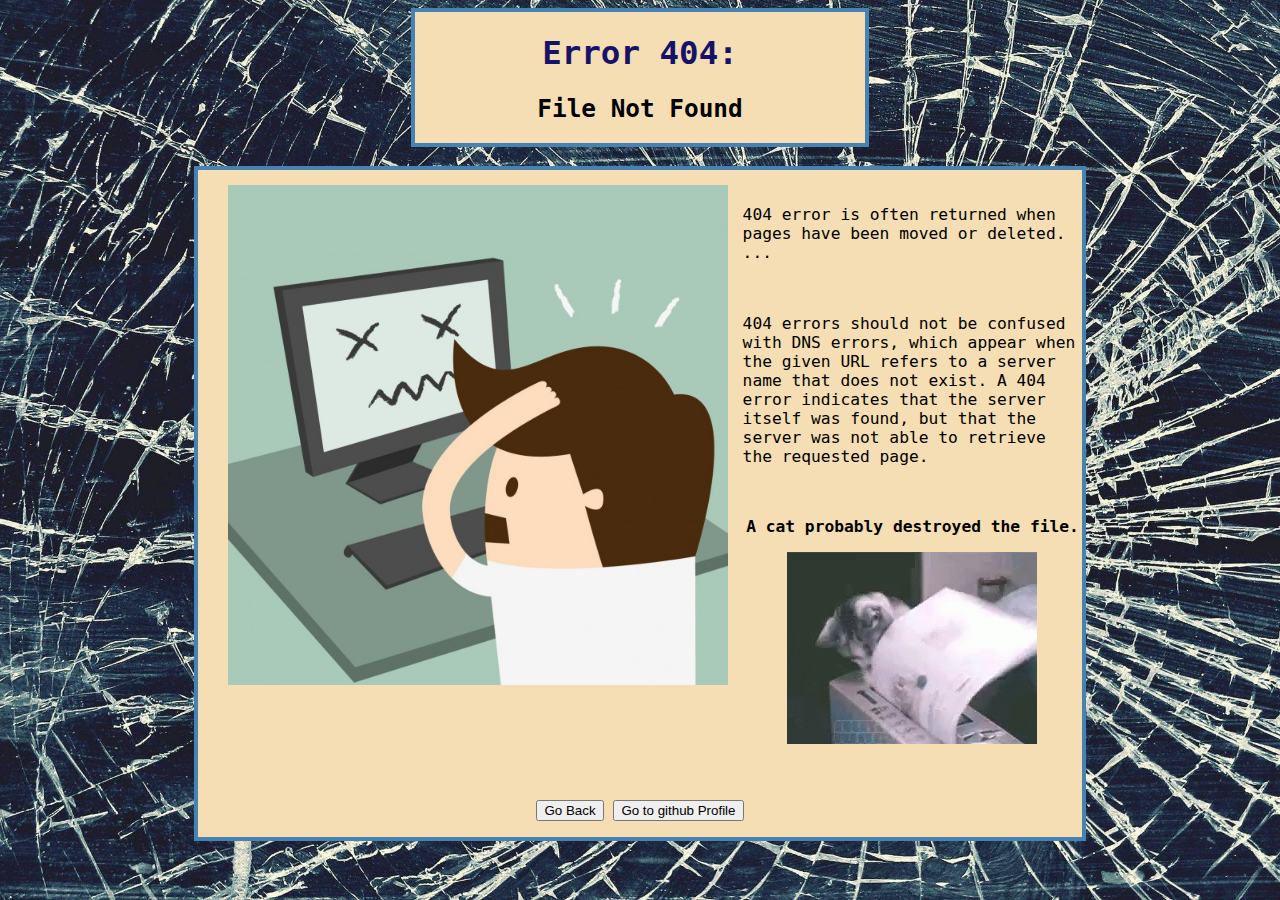
<file: index.html>
<!DOCTYPE html>
<html>
    <head>
      <meta charset="UTF-8">
      <meta name="description" content="Error 404 page - Cedric AUDRIT">
      <meta name="author" content="Cedric AUDRIT">
      <title>Error 404 page</title>
      <link rel="stylesheet" href="style.css">
      
      <script>
        function goBack() {
          window.history.back();
        }
      </script> 

    </head>

<body class="bgsite">

<header class="cadre01">
    <h1>Error 404:</h1>
    <h2 class="blinking">File Not Found</h2>
</header>

<br>



<section class="cadre02">

<aside class="pic-side">
    <img class="sideimage" src="broken-computer-design_1133-30.jpg" alt="Broken Computer">
</aside>

<article>
    <p> 404 error is often returned when pages have been moved or deleted. ... </p>
</article>

<article>
    <p>404 errors should 
    not be confused with DNS errors, which appear when the given URL refers to a server name that 
    does not exist. A 404 error indicates that the server itself was found, but that the server 
    was not able to retrieve the requested page.</p>
</article>
<article class="alcenter">
    <p class="txtb">
    A cat probably destroyed the file.<br>
    </p>
    <p>
    <img src="cat-paper-dest.gif" alt="Cat destroye files">
    </p>
</article>

<nav>
    <p>
        <button onclick="goBack()">Go Back</button>
        <input type="button" onclick="location.href='https://github.com/Freecey/';" value="Go to github Profile" />
    </p>

</nav>

</section>
</body>
</html>
</file>
<file: style.css>
.bgsite { 
    background: url(USF4E7y-broken-glass-backgrounds.jpg) no-repeat center center fixed; 
    -webkit-background-size: cover;
    -moz-background-size: cover;
    -o-background-size: cover;
    background-size: cover;
    opacity: 1;
}

body { 
    font-family: monospace; 
    font-size: 125%;
}

header {
    text-align: center;
  }

h1 {
    color: rgb(21, 19, 105);
    text-align: center;
  }

nav {
    text-align:center;
    align-items: center; 
    display: block;
    margin-left: auto;
    margin-right: auto;
}

.cadre01 {
    text-align:center;
    margin:0 auto; 
    max-width: 450px;
    min-width: 450px;
    height:0 auto;
    padding:0px;
    border:4px solid steelblue;
    opacity: 1;
    background-color: wheat;
    }

.cadre02 {
    margin:0 auto; 
    width:70%;
    padding:0px;
    border:4px solid steelblue;
    background-color: wheat;
    display: flow-root;
    vertical-align: middle;
    }

aside {
    padding-left: 15px;
    margin-left: 15px;
    margin-top: 15px;
    margin-right: 15px;
    margin-bottom: 15px;
    float: left;
    }

article {
    padding-left: 15px;
    margin-left: 15px;
    margin-top: 15px;
    margin-right: 15px;
    margin-bottom: 15px;
    display: initial;
    }

.blinking{
    animation:blinkingText 1.2s infinite;
    }
@keyframes blinkingText{
    0%{     color: red;    }
    49%{    color: red; }
    60%{    color: transparent; }
    99%{    color: transparent; }
    100%{   color: red;    }
    }
.alcenter {
    text-align:center;
    align-items: center; 
    }

.sideimage {
    width:500px;
    }

.txtb {
    font-weight: bold;
    }

a.button:hover{
    background: #383;  }
</file>
